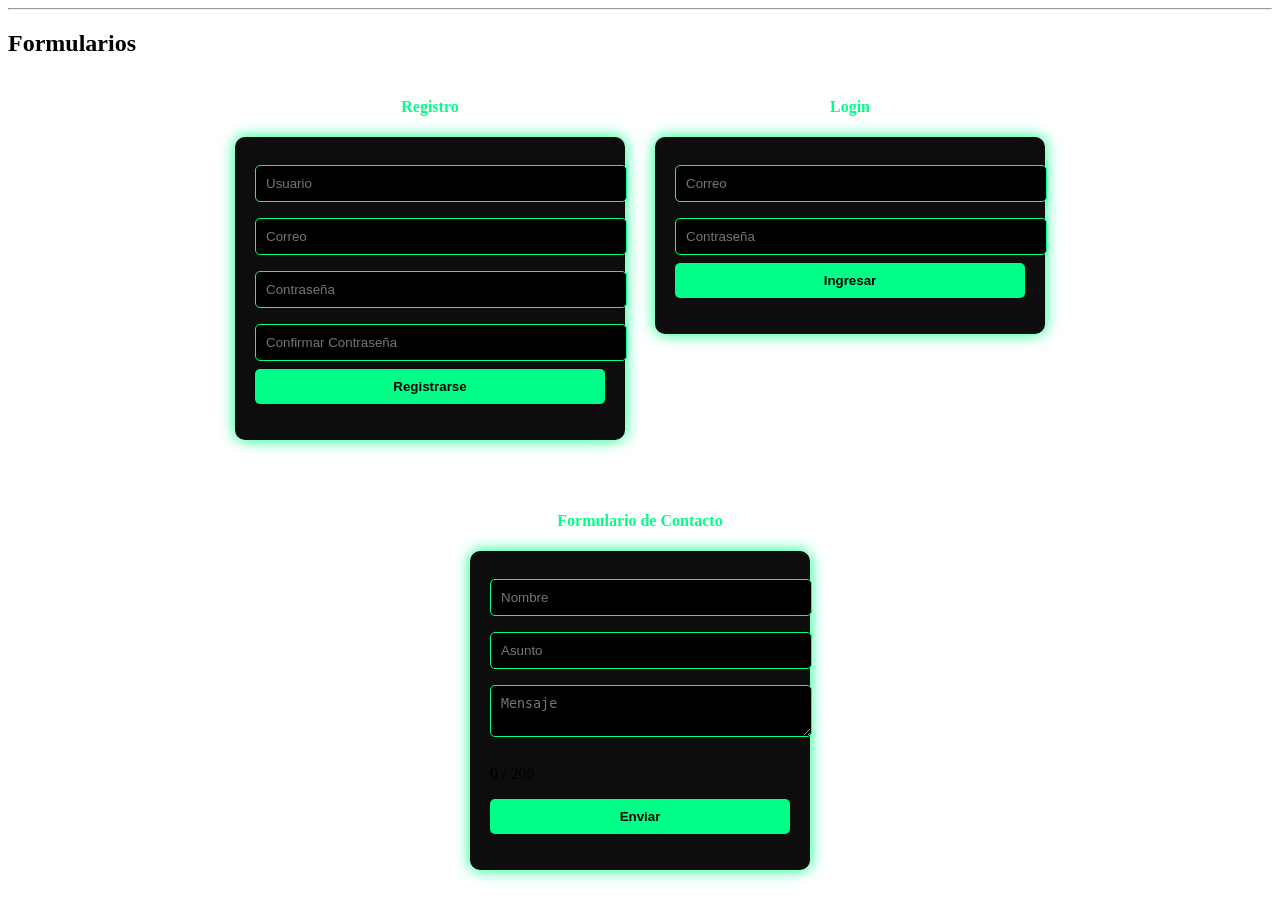
<file: formularios.html>
<!DOCTYPE html>
<html lang="es">
<head>
<meta charset="UTF-8">
<meta name="viewport" content="width=device-width, initial-scale=1.0">
<title>Formularios</title>

<style>

/* ===== CONTENEDOR DE FORMULARIOS ===== */
.formularios-flex {
    display: flex;
    gap: 30px;
    flex-wrap: wrap;
    justify-content: center;
}


/* ===== FORMULARIOS ===== */
form {
    background: #0d0d0d;
    padding: 20px;
    border-radius: 10px;
    box-shadow: 0 0 15px #00ff88;
    max-width: 350px;
    width: 100%;
}

/* Inputs */
form input,
form textarea {
    width: 100%;
    padding: 10px;
    margin: 8px 0;
    border: 1px solid #00ff88;
    border-radius: 5px;
    background: #000;
    color: #00ff88;
}

/* Focus */
form input:focus,
form textarea:focus {
    outline: none;
    box-shadow: 0 0 8px #00ff88;
}

/* Botón */
form button {
    width: 100%;
    padding: 10px;
    background: #00ff88;
    border: none;
    border-radius: 5px;
    color: black;
    font-weight: bold;
    cursor: pointer;
}

form button:hover {
    background: #00cc66;
}

/* Títulos */
h4 {
    text-align: center;
    color: #00ff88;
}

/* ===== CONTACTO MÁS PEQUEÑO ===== */
#contacto {
    margin-top: 50px;
    display: flex;
    justify-content: center;
}

#contacto form {
    max-width: 300px;
}
</style>

</head>
<body>

<hr>

<h2>Formularios</h2>

<div class="formularios-flex">

    <!-- ===================== -->
    <!-- REGISTRO -->
    <!-- ===================== -->
    <div>
        <h4>Registro</h4>
        <form id="registroForm">

            <input type="text" id="usuario" placeholder="Usuario">

            <input type="email" id="emailRegistro" placeholder="Correo">

            <input type="password" id="password" placeholder="Contraseña">

            <input type="password" id="confirmPassword" placeholder="Confirmar Contraseña">

            <button type="submit">Registrarse</button>

            <p id="mensajeRegistro"></p>

        </form>
    </div>


    <!-- ===================== -->
    <!-- LOGIN -->
    <!-- ===================== -->
    <div>
        <h4>Login</h4>
        <form id="loginForm">

            <input type="email" id="emailLogin" placeholder="Correo">

            <input type="password" id="passwordLogin" placeholder="Contraseña">

            <button type="submit">Ingresar</button>

            <p id="mensajeLogin"></p>

        </form>
    </div>

</div>

<!-- ===================== -->
<!-- CONTACTO -->
<!-- ===================== -->
<section id="contacto">

    <div>
        <h4>Formulario de Contacto</h4>

        <form id="contactoForm">

            <input type="text" id="nombre" placeholder="Nombre">

            <input type="text" id="asunto" placeholder="Asunto">

            <textarea id="mensaje" placeholder="Mensaje" maxlength="200"></textarea>

            <p id="contador">0 / 200</p>

            <button type="submit">Enviar</button>

            <p id="mensajeContacto"></p>

        </form>

    </div>

</section>

<script src="js/validaciones.js"></script>
<script src="js/registro.js"></script>
<script src="js/login.js"></script>
<script src="js/contacto.js"></script>

</body>
</html>
</file>
